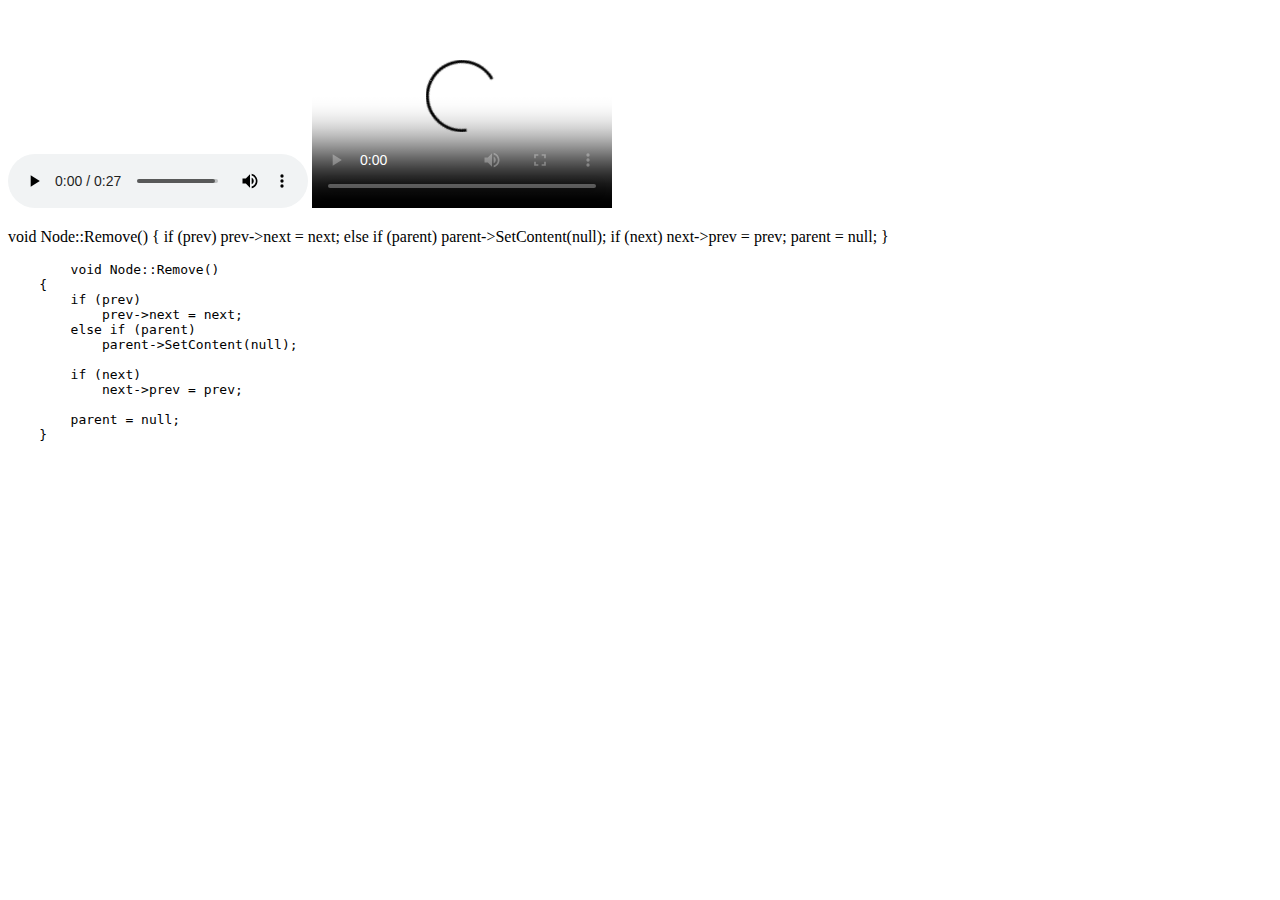
<file: index.html>
<!DOCTYPE html>
<html lang="en">
  <head>
    <meta charset="UTF-8" />
    <meta http-equiv="X-UA-Compatible" content="IE=edge" />
    <meta name="viewport" content="width=device-width, initial-scale=1.0" />
    <title>Document</title>
  </head>
  <body>
    <audio controls>
      <source src="./assets/audio.mp3" />
      Your browser doensont support this audio element.
    </audio>

    <video controls height="200" poster="https://i.pravatar.cc/250?img=58">
      <source src="./assets/video.mp4" />
    </video>
    <p>
      void Node::Remove() { if (prev) prev->next = next; else if (parent)
      parent->SetContent(null); if (next) next->prev = prev; parent = null; }
    </p>
    <pre>
        void Node::Remove()
    {
        if (prev)
            prev->next = next;
        else if (parent)
            parent->SetContent(null);

        if (next)
            next->prev = prev;

        parent = null;
    }
    </pre>
  </body>
</html>
</file>
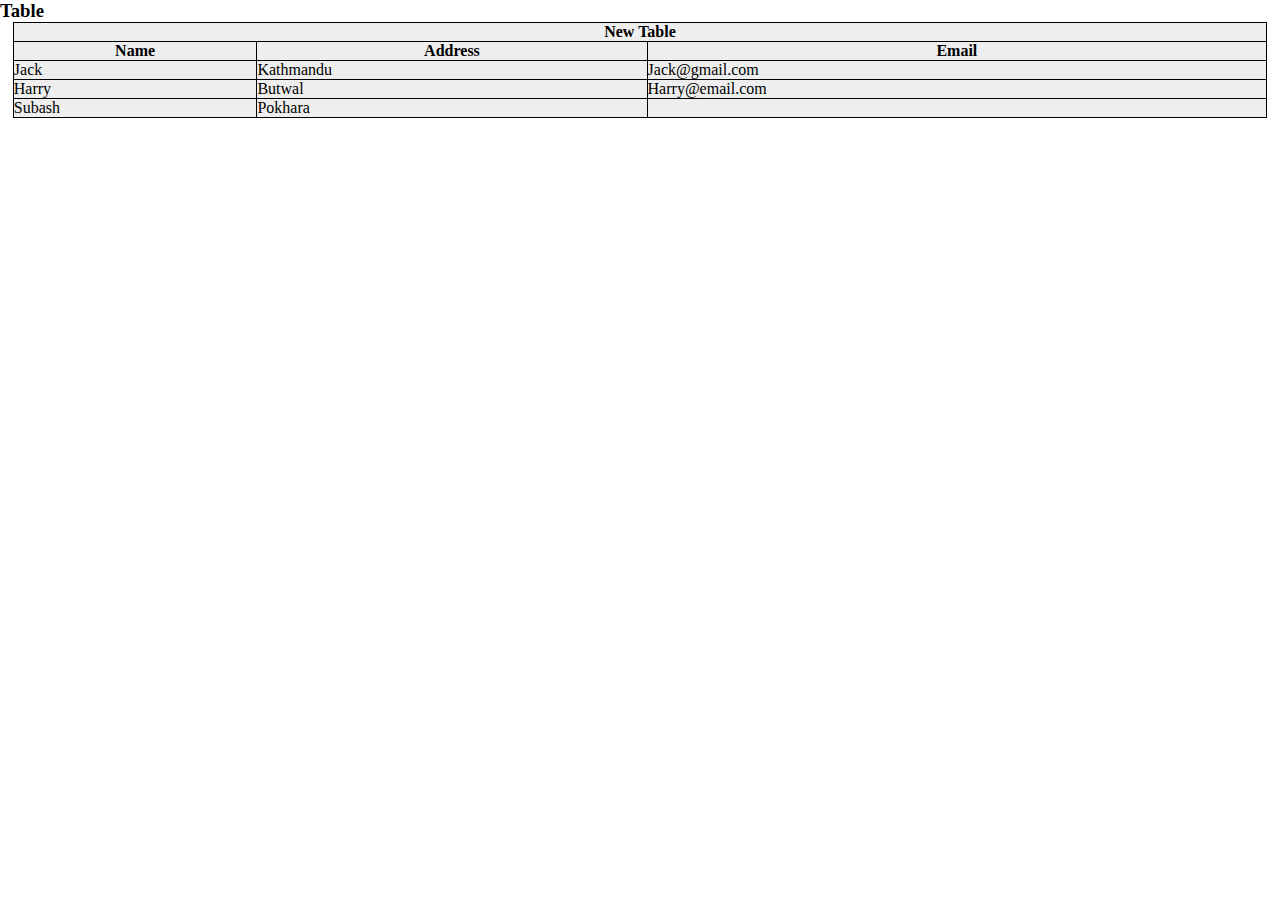
<file: week2_day3_hw/table.html>
<!DOCTYPE html>
<html lang="en">
  <head>
    <meta charset="UTF-8" />
    <meta http-equiv="X-UA-Compatible" content="IE=edge" />
    <meta name="viewport" content="width=device-width, initial-scale=1.0" />
    <link rel="stylesheet" href="style.css" />
    <title>Document</title>
  </head>
  <body>
    <h3>Table</h3>
    <table>
      <colgroup>
        <col />
        <col />
        <col />
        <!-- <col style="width: 100px" /> -->
      </colgroup>
      <th colspan="3">New Table</th>
      <tr>
        <th>Name</th>
        <th>Address</th>
        <th>Email</th>
      </tr>

      <tr>
        <td>Jack</td>
        <td>Kathmandu</td>
        <td>Jack@gmail.com</td>
      </tr>

      <tr>
        <td>Harry</td>
        <td>Butwal</td>
        <td>Harry@email.com</td>
      </tr>
      <tr>
        <td>Subash</td>
        <td>Pokhara</td>
        <td>&nbsp;</td>
      </tr>
    </table>
  </body>
</html>
</file>
<file: week2_day3_hw/style.css>
*{
    box-sizing: border-box;
    margin: 0;
    padding: 0;

}
.main__element{
    display: grid;
}
.nav--attribute{
    background-color: #eee;
    height: 2.5rem;
    width: auto;
    grid-column: 1/3;
    grid-row: 1/2;
}
.nav__list--ul{
    display: flex;
    flex-wrap: wrap;
    justify-content: space-around;
    align-items: center;
    padding: 0.6rem;
    
    
}
.nav__list--attribute{
    text-decoration: none;
    list-style: none;
    align-items: center;
}
.header__page{
    display: flex;
    flex-direction: column;
    margin: 0.5rem 0;
}
.header--attribute{
    background-color: rgb(230, 221, 221);
    height: 25vh;
    grid-column: 1/3;
    grid-row: 2/3;
}
.header__h3{
    margin: auto;
    color: rgb(21, 2, 39);
}
.section__image{
    height: 40vh;
    background-color: #eee;
    grid-column: 1/2;
    grid-row: 3/5;
}
.article--top{
    height: 40vh;
    background-color: rgb(190, 251, 251);
    margin: 0.5rem 0;
    grid-column: 1/2;
    grid-row: 5/7;
}
.aside--top{
    height: 81vh;
    background-color: azure;
    margin-left: 0.5rem;
    grid-column: 2/3;
    grid-row: 3/7;
    
}
.section__img__content1, .section__img__content2 {
    height: 40vh;
    box-sizing: border-box;
    
}
.section__img__content3{
    width: 300px;
}

/* table css */
table{
    width: 98%;
    margin: 0.5rem;
    margin: auto;
}

table, th, td{
    border: 1px solid black;
    border-collapse: collapse;
}
table:nth-child(even){
    background: #eee;
}
</file>
